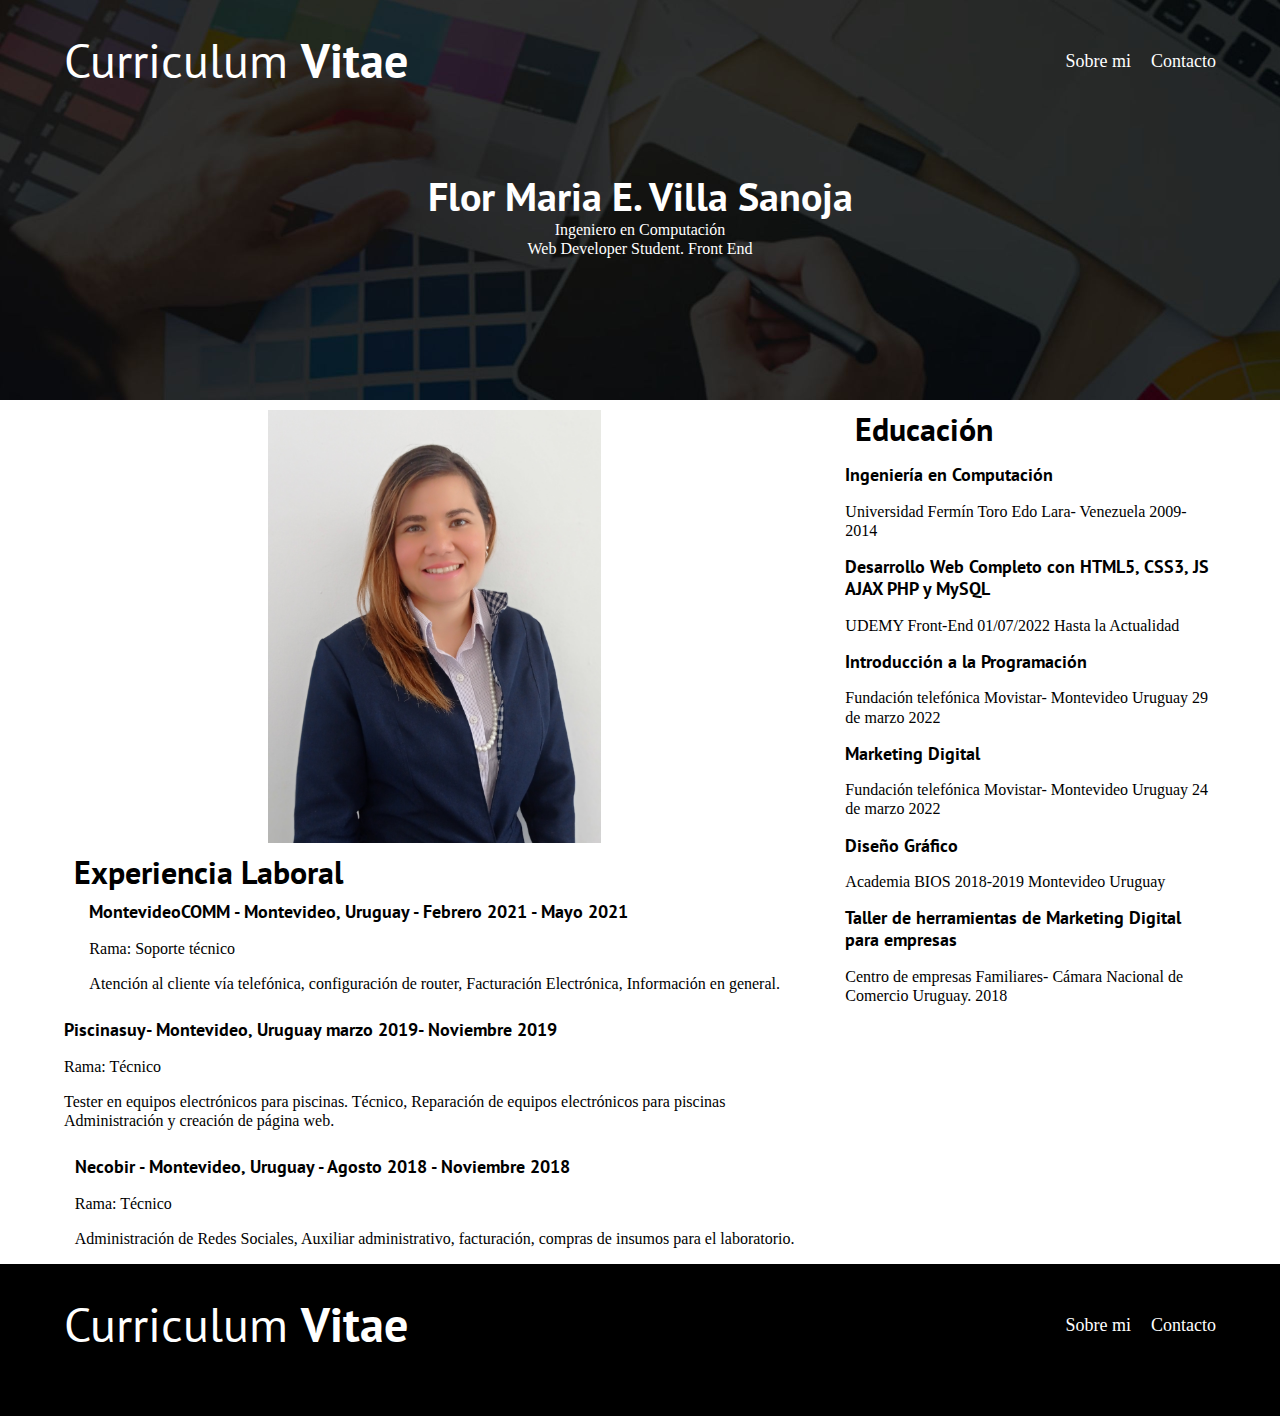
<file: index.html>
<!DOCTYPE html>
<html lang="en">
<head>
    <meta charset="UTF-8">
    <meta http-equiv="X-UA-Compatible" content="IE=edge">
    <meta name="viewport" content="width=device-width, initial-scale=1.0">
    <title>BlogDeCafé</title>
    
    
<!--prefetch mejora el performance de la pag-->
<link rel="prefetch" href="nosotros.html" as="document">

<!--preload-->
<link rel="preload" href="css/normalize.css" as="style">
<link rel="stylesheet" href="css/normalize.css">

<link rel="preload" href="https://fonts.googleapis.com/css2?family=Open+Sans&family=PT+Sans:ital,wght@0,700;1,
    400&display=swap" rel="stylesheet" as="font">
<link href="https://fonts.googleapis.com/css2?family=Open+Sans&family=PT+Sans:ital,wght@0,700;1,
    400&display=swap" rel="stylesheet">
    
<link rel="preload" href="css/style.css" as="style">
<link rel="stylesheet" href="css/style.css">

</head>
<body>
    <header class="header">
         <div class="contenedor">
              <div class="barra">
                 <a class="logo" href="index.html">
                    <h1 class="logo__nombre">Curriculum <span class="logo__bold">Vitae</span></h1>
                  </a>
                  <nav class="navegacion">
                      <a href="nosotros.html" class="navegacion__enlace">Sobre mi</a>
                      <a href="contacto.html" class="navegacion__enlace">Contacto</a>
                  </nav>
              </div>    
         </div>

         <div class="header__texto">
              <h2 class="no-margin-e">Flor Maria E. Villa Sanoja</h2>
              <p class="no-margin-e">Ingeniero en Computación</p>
              <p class="no-margin-e">Web Developer Student. Front End</p>
         </div>
    </header>

    <div class="contenedor contenido-principal">
        <main class="blog">
            <h3></h3>

            <article class="entrada">
                <div class="entrada_imagen">
                    <picture>
                       <source loading="lazy" srcset="img/img/img/florperfil.jpg" type="image/webp">
                       <img loading="lazy" src="img/img/img/florperfil.jpg" alt="imagen blog">
                    </picture>
                </div>

            </article>
    
        
          <aside class="sidebar">
            <h3>Experiencia Laboral</h3>
            <article class="entrada">

                <div class="entrada__contenido">
                    <h4 class="no-margin"> MontevideoCOMM - Montevideo,  Uruguay - Febrero 2021 - Mayo 2021 </h4>
                    <p>Rama: Soporte técnico</p>
                    <p>Atención al cliente vía telefónica, configuración de router, Facturación Electrónica, Información en general.</p>
                </div>
            </article>
           
            
             <article class="entrada">

                <div class="entrada__contenido">
                    <h4 class="no-margin"> Piscinasuy- Montevideo, Uruguay marzo 2019- Noviembre 2019 </h4>
                    <p>Rama: Técnico</p>
                    <p>Tester en equipos electrónicos para piscinas. Técnico, Reparación de equipos electrónicos para piscinas 
                    Administración y creación de página web.</p>
                   
                </div>
             </article>

             <article class="entrada">

                <div class="entrada__contenido">
                    <h4 class="no-margin"> Necobir - Montevideo,  Uruguay - Agosto 2018 - Noviembre 2018 </h4>
                    <p>Rama: Técnico</p>
                    <p>Administración de Redes Sociales, Auxiliar  administrativo, facturación, compras de insumos para el laboratorio.
                    </p>
                   
                </div>
             </article>
            </aside>
         </main>


         <aside class="sidebar">
            <h3> Educación</h3>
            <ul class="cursos no-padding">

                <li class="widget-cursos"> 
                    <h4 class="no-margin"> Ingeniería en Computación</h4>
                    <p> Universidad Fermín Toro Edo Lara- Venezuela 2009-2014</p> 
                    
                </li>

                <li class="widget-cursos"> 
                    <h4 class="no-margin"> Desarrollo Web Completo con HTML5, CSS3, JS AJAX PHP y MySQL
                    </h4>
                    <p> UDEMY Front-End 01/07/2022 Hasta la Actualidad</p> 
                   
                </li> 

                <li class="widget-cursos"> 
                    <h4 class="no-margin"> Introducción a la Programación
                    </h4>
                    <p> Fundación telefónica Movistar- Montevideo Uruguay 29 de marzo 2022
                    </p> 
                   
                </li> 

                <li class="widget-cursos"> 
                    <h4 class="no-margin"> Marketing Digital
                    </h4>
                    <p> Fundación telefónica Movistar- Montevideo Uruguay 24 de marzo 2022
                    </p> 
                   
                </li> 

                <li class="widget-cursos"> 
                    <h4 class="no-margin"> Diseño Gráfico</h4>
                    <p> Academia BIOS 2018-2019 Montevideo Uruguay</p> 
                   
                </li> 

                <li class="widget-cursos"> 
                    <h4 class="no-margin">Taller de herramientas de Marketing Digital para empresas
                    </h4>
                    <p>Centro de empresas Familiares- Cámara Nacional de Comercio Uruguay. 2018</p> 
                   
                </li> 


            </ul>
         </aside>
    </div>
    
    <footer class="footer">
        <div class="contenedor">
            <div class="barra">
                <a class="logo" href="index.html">
                   <h1 class="logo__nombre">Curriculum <span class="logo__bold">Vitae</span></h1>
                 </a>
                 <nav class="navegacion">
                     <a href="nosotros.html" class="navegacion__enlace">Sobre mi</a>
                    
                     <a href="contacto.html" class="navegacion__enlace">Contacto</a>
                 </nav>
             </div>    
        </div>

    </footer>
    <script src="js/modernizr.js"></script>
</body>
</html>
</file>
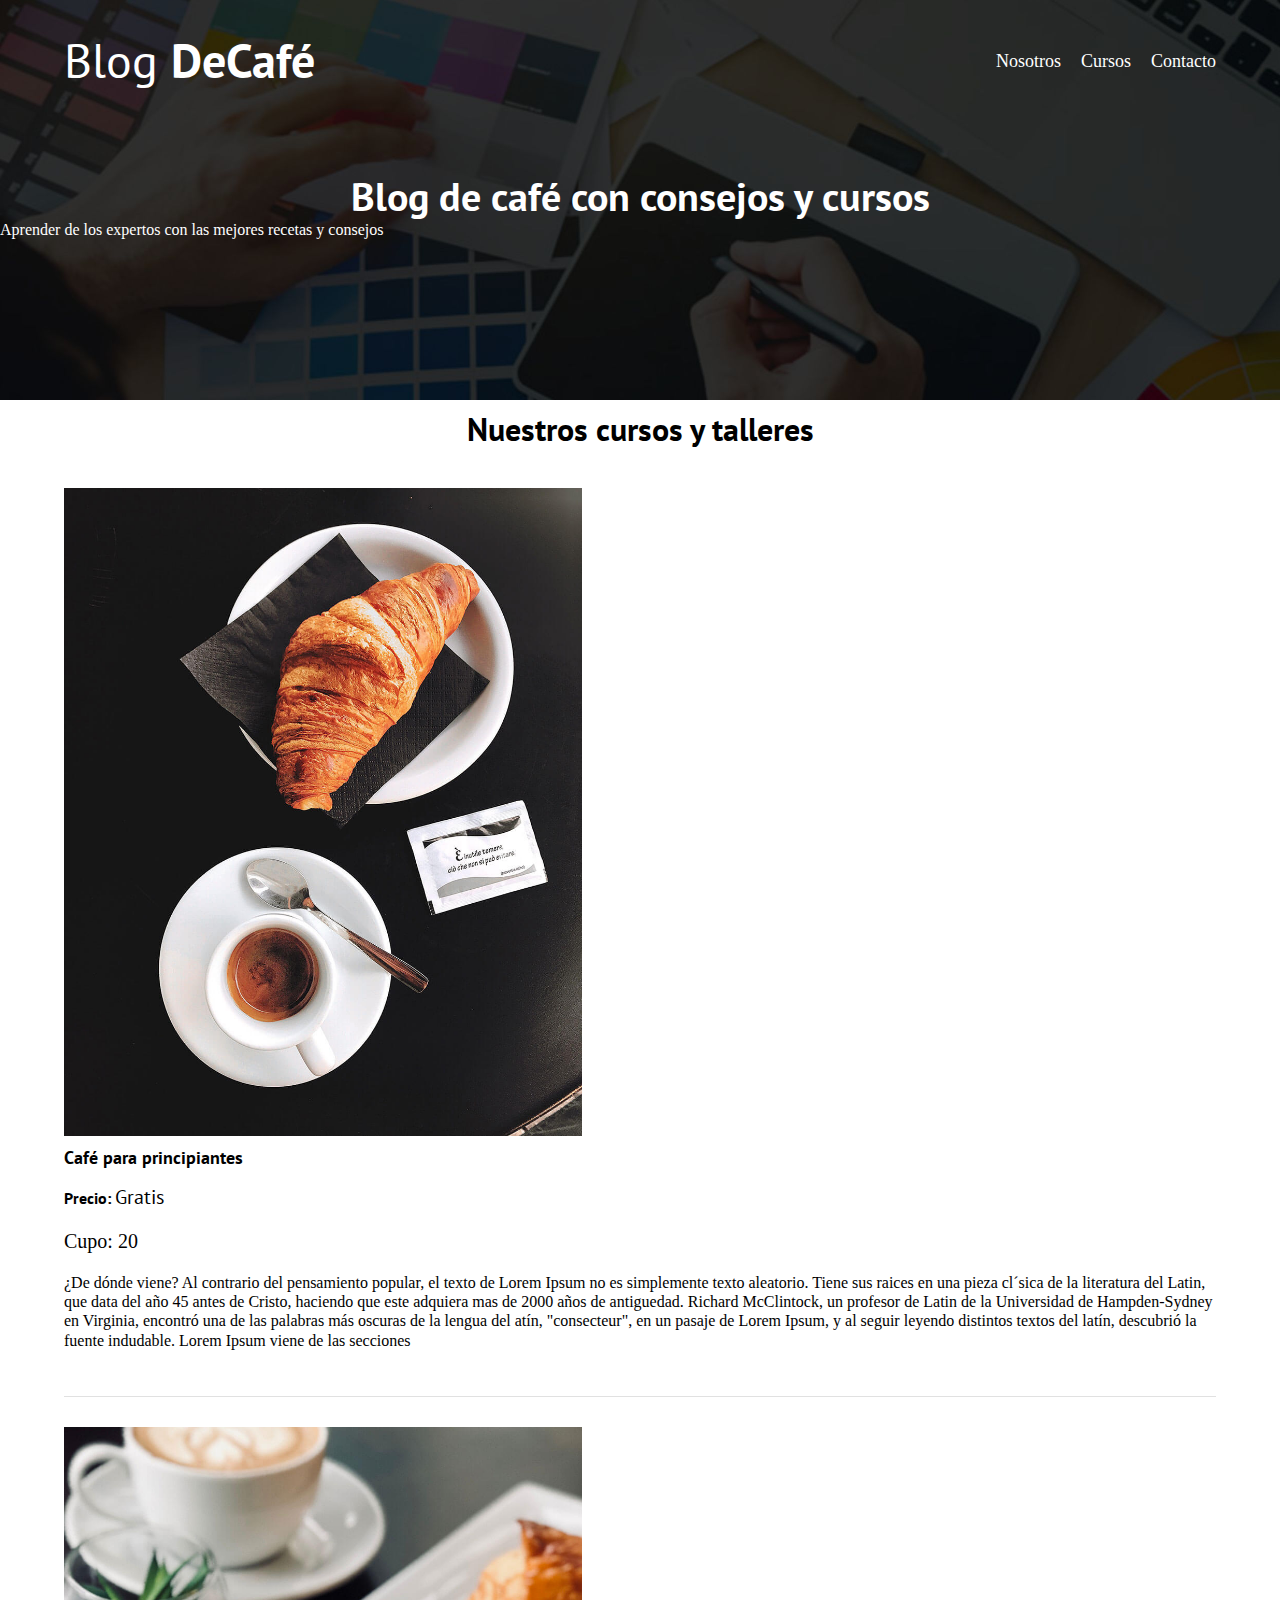
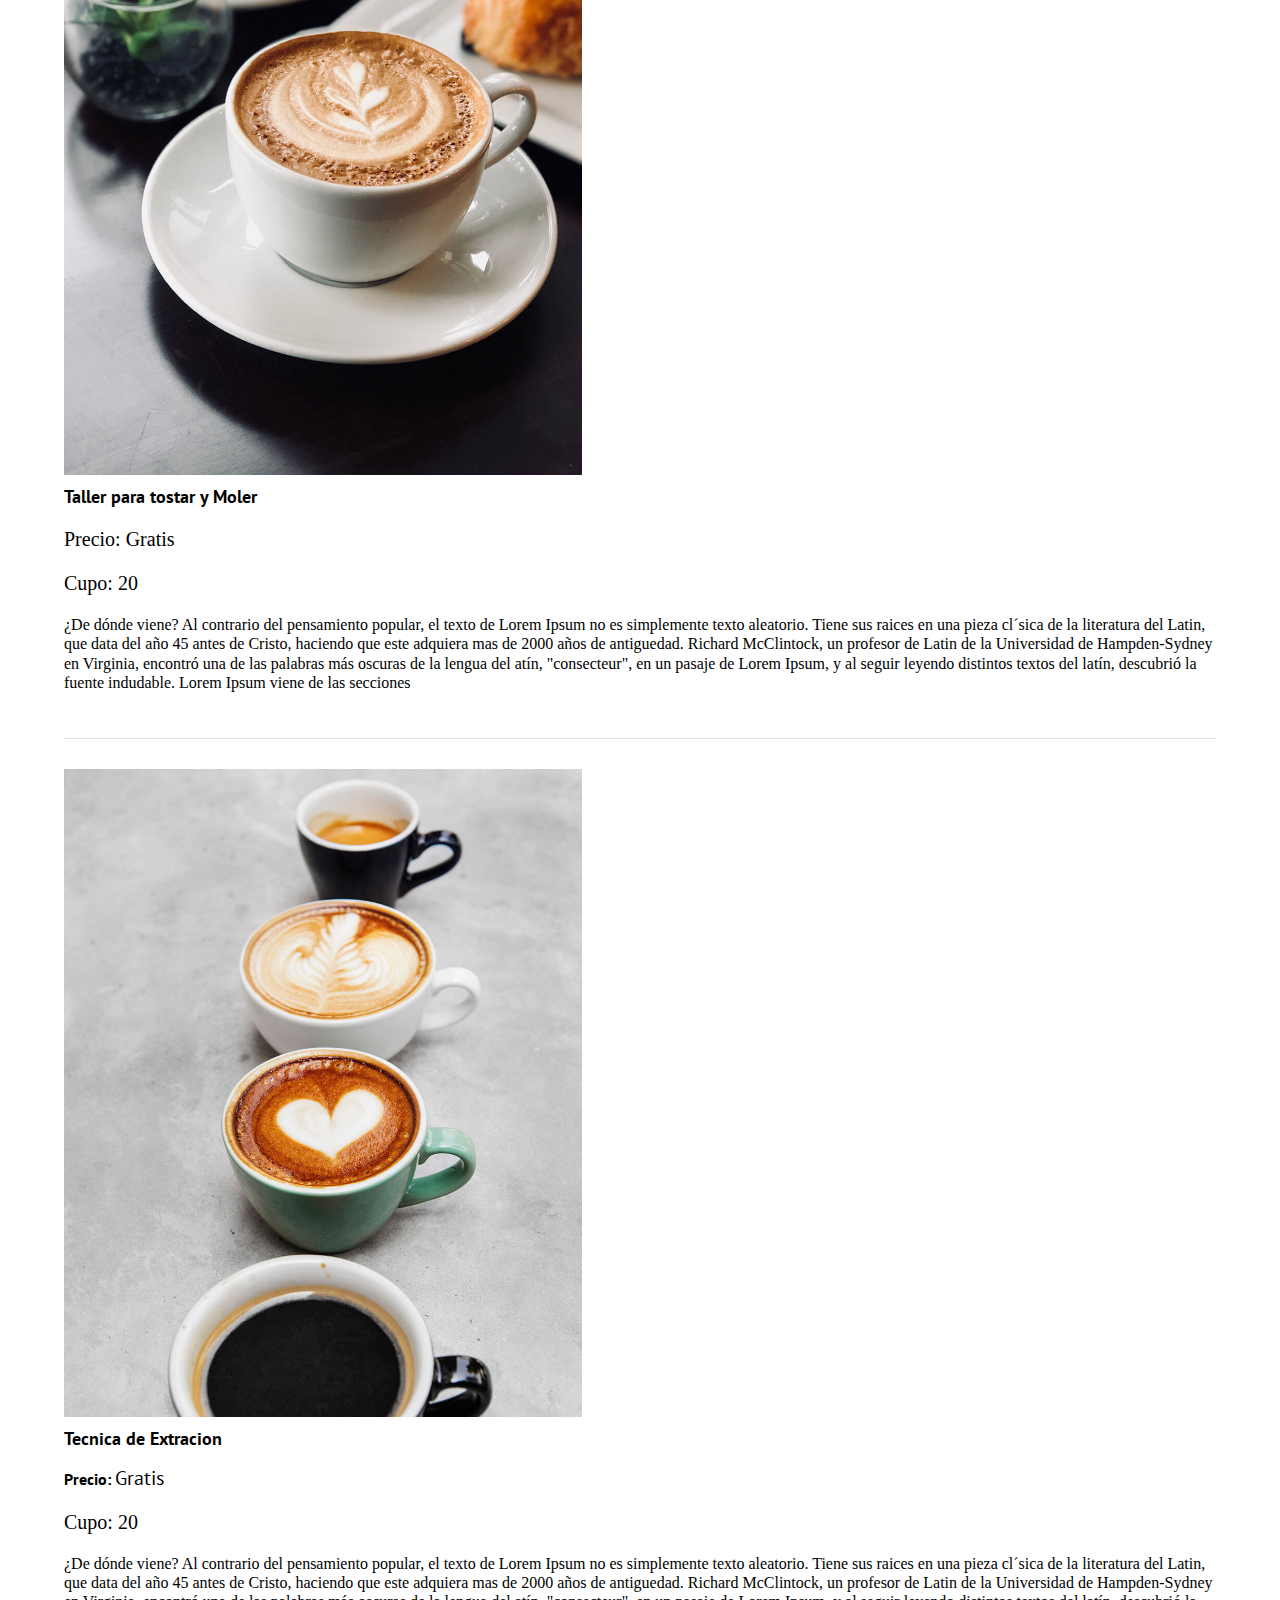
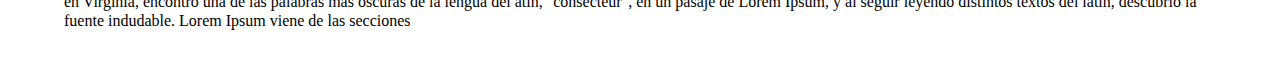
<file: cursos.html>
<!DOCTYPE html>
<html lang="en">
<head>
    <meta charset="UTF-8">
    <meta http-equiv="X-UA-Compatible" content="IE=edge">
    <meta name="viewport" content="width=device-width, initial-scale=1.0">
    <title>BlogDeCafé</title>
    <link rel="stylesheet" href="css/normalize.css">
    <link href="https://fonts.googleapis.com/css2?family=Open+Sans&family=PT+Sans:ital,wght@0,700;1,
    400&display=swap" rel="stylesheet">
    <link rel="stylesheet" href="css/style.css">

</head>
<body>
    <header class="header">
         <div class="contenedor">
              <div class="barra">
                 <a class="logo" href="index.html">
                    <h1 class="logo__nombre">Blog <span class="logo__bold">DeCafé</span></h1>
                  </a>
                  <nav class="navegacion">
                      <a href="nosotros.html" class="navegacion__enlace">Nosotros</a>
                      <a href="cursos.html" class="navegacion__enlace">Cursos</a>
                      <a href="contacto.html" class="navegacion__enlace">Contacto</a>
                  </nav>
              </div>    
         </div>

         <div class="header__texto">
              <h2 class="no-margin">Blog de café con consejos y cursos</h2>
              <p class="no-margin">Aprender de los expertos con las mejores recetas y consejos</p>
         </div>
    </header>

    <main class="contenedor">
        <h3 class="centrar-texto">Nuestros cursos y talleres</h3>

        <div class="curso">
            <div class="curso__imagen">
                <img src="img/img/img/curso1.jpg" alt="imagen del curso">
            </div>
            
            <div class="curso__informacion">
                <h4 class="no-margin"> Café para principiantes</h4>
                <p class="widget-curso__label">Precio:
                    <span class="curso__info">Gratis</span>
                </p>
                <p class="curso__label">Cupo:
                   <span class="curso__info">20</span>
                </p>
                <p class="curso__descripcion">
                    ¿De dónde viene?
                    Al contrario del pensamiento popular, 
                    el texto de Lorem Ipsum no es simplemente texto aleatorio.
                    Tiene sus raices en una pieza cl´sica de la literatura del Latin, 
                    que data del año 45 antes de Cristo, haciendo que este adquiera mas de 2000 años 
                    de antiguedad. Richard McClintock, un profesor de Latin de la Universidad de
                    Hampden-Sydney en Virginia, encontró una de las palabras más oscuras de la lengua del 
                    atín, "consecteur", en un pasaje de Lorem Ipsum, y al seguir leyendo distintos textos
                    del latín, descubrió la fuente indudable. Lorem Ipsum viene de las secciones
                    
                </p>
            </div><!--curso info-->
         </div><!--curso-->


         <div class="curso">
            <div class="curso__imagen">
                <img src="img/img/img/curso2.jpg" alt="imagen del curso">
            </div>
            
            <div class="curso__informacion">
                <h4 class="no-margin"> Taller para tostar y Moler</h4>
                <p class="curso__label">Precio:
                    <span class="curso__info">Gratis</span>
                </p>
                <p class="curso__label">Cupo:
                   <span class="curso__info">20</span>
                </p>
                <p class="curso__descripcion">
                    ¿De dónde viene?
                    Al contrario del pensamiento popular, 
                    el texto de Lorem Ipsum no es simplemente texto aleatorio.
                    Tiene sus raices en una pieza cl´sica de la literatura del Latin, 
                    que data del año 45 antes de Cristo, haciendo que este adquiera mas de 2000 años 
                    de antiguedad. Richard McClintock, un profesor de Latin de la Universidad de
                    Hampden-Sydney en Virginia, encontró una de las palabras más oscuras de la lengua del 
                    atín, "consecteur", en un pasaje de Lorem Ipsum, y al seguir leyendo distintos textos
                    del latín, descubrió la fuente indudable. Lorem Ipsum viene de las secciones
                    
                </p>
            </div><!--curso info-->
         </div><!--curso-->
         
         
         <div class="curso">
            <div class="curso__imagen">
                <img src="img/img/img/curso3.jpg" alt="imagen del curso">
            </div>
            
            <div class="curso__informacion">
                <h4 class="no-margin"> Tecnica de Extracion</h4>
                <p class="widget-curso__label">Precio:
                    <span class="curso__info">Gratis</span>
                </p>
                <p class="curso__label">Cupo:
                   <span class="curso__info">20</span>
                </p>
                <p class="curso__descripcion">
                    ¿De dónde viene?
                    Al contrario del pensamiento popular, 
                    el texto de Lorem Ipsum no es simplemente texto aleatorio.
                    Tiene sus raices en una pieza cl´sica de la literatura del Latin, 
                    que data del año 45 antes de Cristo, haciendo que este adquiera mas de 2000 años 
                    de antiguedad. Richard McClintock, un profesor de Latin de la Universidad de
                    Hampden-Sydney en Virginia, encontró una de las palabras más oscuras de la lengua del 
                    atín, "consecteur", en un pasaje de Lorem Ipsum, y al seguir leyendo distintos textos
                    del latín, descubrió la fuente indudable. Lorem Ipsum viene de las secciones
                    
                </p>
            </div><!--curso info-->
         </div><!--curso-->


    </main>
    </footer>
</body>
</html>
</file>
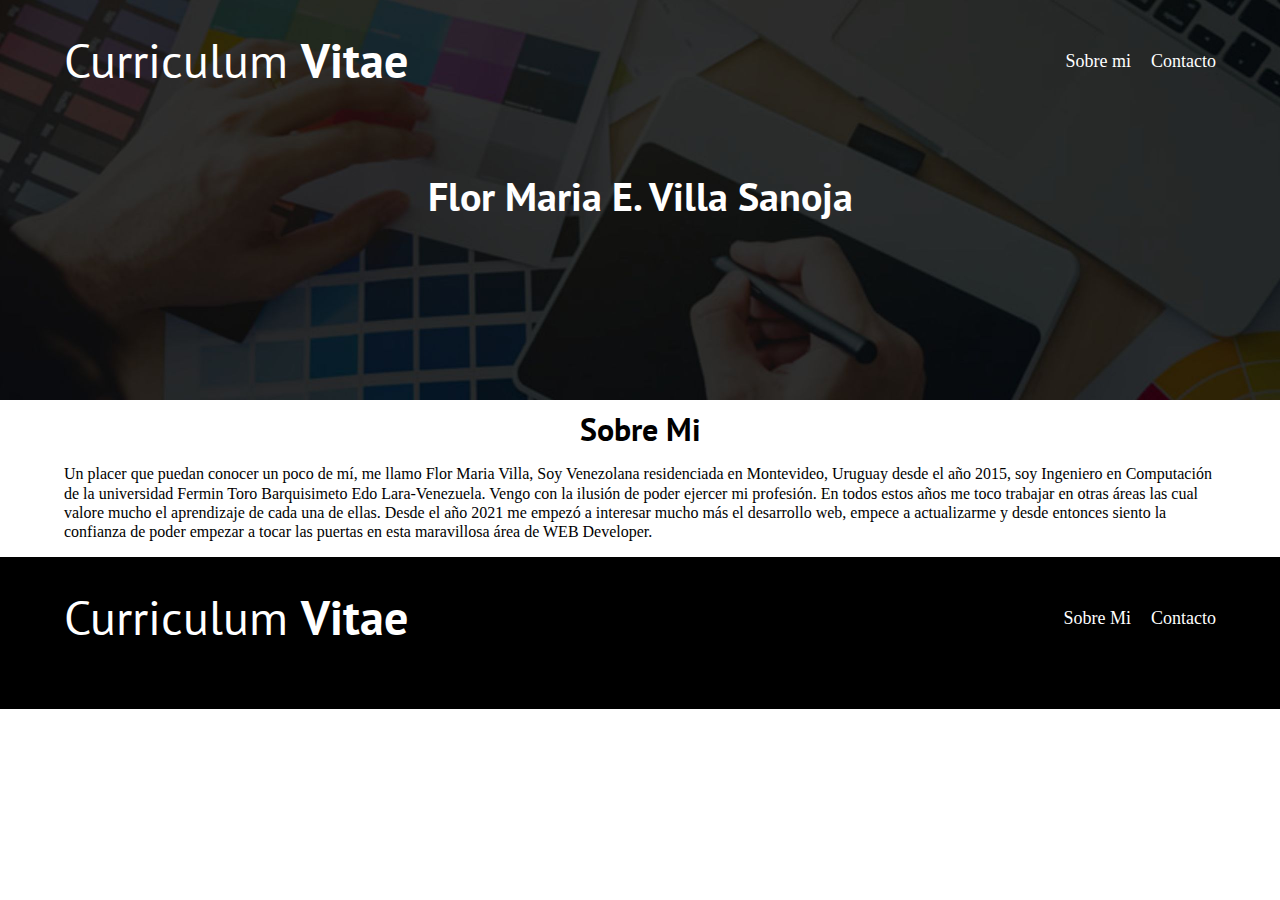
<file: nosotros.html>
<!DOCTYPE html>
<html lang="en">
<head>
    <meta charset="UTF-8">
    <meta http-equiv="X-UA-Compatible" content="IE=edge">
    <meta name="viewport" content="width=device-width, initial-scale=1.0">
    <title>Curriculum</title>
    <link rel="stylesheet" href="css/normalize.css">
    <link href="https://fonts.googleapis.com/css2?family=Open+Sans&family=PT+Sans:ital,wght@0,700;1,
    400&display=swap" rel="stylesheet">
    <link rel="stylesheet" href="css/style.css">

</head>
<body>
    <header class="header">
         <div class="contenedor">
              <div class="barra">
                 <a class="logo" href="index.html">
                    <h1 class="logo__nombre">Curriculum <span class="logo__bold">Vitae</span></h1>
                  </a>
                  <nav class="navegacion">
                      <a href="nosotros.html" class="navegacion__enlace">Sobre mi</a>
            
                      <a href="contacto.html" class="navegacion__enlace">Contacto</a>
                  </nav>
              </div>    
         </div>

         <div class="header__texto">
              <h2 class="no-margin">Flor Maria E. Villa Sanoja</h2>
              <p class="no-margin"></p>
         </div>
    </header>

    <main class="contenedor">
       <h3 class="centrar-texto">Sobre Mi</h3>
       <div class="sobre-nosotros">
    
          <div class="sobre-nosotros__texto">
            <p> Un placer que puedan conocer un poco de mí, me llamo Flor Maria Villa, Soy Venezolana residenciada en Montevideo, Uruguay desde el año 2015, soy Ingeniero en Computación de la universidad Fermin Toro Barquisimeto Edo Lara-Venezuela. Vengo con la ilusión de poder ejercer mi profesión. En todos estos años me toco trabajar en otras áreas las cual valore mucho el aprendizaje de cada una de ellas.

                Desde el año 2021 me empezó a interesar mucho más el desarrollo web, empece a actualizarme y desde entonces siento la confianza de poder empezar a tocar las puertas en esta maravillosa área de WEB Developer. 
            </p>
                
               
          </div>
       </div>
       
    </main>
    
    <footer class="footer">
        <div class="contenedor">
            <div class="barra">
                <a class="logo" href="index.html">
                   <h1 class="logo__nombre">Curriculum <span class="logo__bold">Vitae</span></h1>
                 </a>
                 <nav class="navegacion">
                     <a href="nosotros.html" class="navegacion__enlace">Sobre Mi</a>
                    
                     <a href="contacto.html" class="navegacion__enlace">Contacto</a>
                 </nav>
             </div>    
        </div>

    </footer>
</body>
</html>
</file>
<file: css/style.css>
:root{
     --fuenteHeading: 'PT Sans', sans-serif;
     --fuenteParrafos:'Open Sans' sans-serif;

     --primero: #784d3c;
     --blanco:#ffffff;
     --negro:#000000;
     --gris:#e1e1e1;
}
html{
     box-sizing: border-box;
     font-size: 62.5%; /*1 rem= 10px*/
}
*, *:before, *::after{
     box-sizing: inherit;
}
body{
      font-family: var(--fuenteParrafos);
      font-size: 1.6rem;
      line-height: 2;
}
/**Globales**/
.contenedor{
      width: min(90%, 120rem);
      margin: 0 auto;
}
a{
     text-decoration: none;
}
h1, h2, h3, h4{
     font-family: var(--fuenteHeading);
     line-height: 1.2;
}

h1{
     font-size: 4.8rem;
}
h2{
     font-size: 4rem;
}

h3{
     font-size: 3.2rem;
     margin: 1rem;
}

h4{
     
     font-size: 1.8rem;
     text-align: left;

}

p{
     text-align: left;
     line-height: 1.2;

}

img{
     max-width: 45%;
     
     margin: 0%;
}
/**Utilidades**/
.no-margin{
     margin: 0;
     
}
.no-margin-e{
     margin: 0;
     display: flex;
     justify-content: center;
     
}
.no-padding{
     padding: 0;
}
.centrar-texto{
     text-align: center;
}
/**Header* imagen centrada*/
.webp .header{
     background-image: url(..img/img/img/bannercurriculo1.jpg);
}
.no-webp .header{
     background-image: url(..img/img/img/bannercurriculo1.jpg);
}

.header{

     flex-direction: column;
    display: flex;
    background-image: url(../img/img/img/bannercurriculo1.jpg);
    height: 40rem;
    background-size: cover;
    background-repeat: no-repeat;
    background-position: center center ;
}
.header__texto{
     text-align: center;
     color: var(--blanco);
     justify-content: center;
     margin-top: 5rem;
   
}

/*@media(min-width:768px){
     .header__texto{
          margin-top: 15rem;
     }
}*/

@media(min-width:768px){
    .barra{
      display: flex;
      justify-content: space-between;
      align-items: center; 
     }
}
.logo{
     color: var(--blanco);

}
.logo__nombre{
     font-weight: 400;

}
.logo__bold{
     font-weight: 700;
}
@media(min-width:768px){
     .navegacion{
          display: flex;
          gap: 2rem;
     }
}
.navegacion__enlace{
     display: block;
     text-align: center;
     font-size:1.8rem;
     color: var(--blanco);

}
@media(min-width:768px){
     .contenido-principal{
         display: grid;
         grid-template-columns: 2fr 1fr;
         column-gap: 4rem; 
     }
}
.entrada{
    
     border-bottom: 0px solid var(--gris);
     margin-bottom: 1rem;
     display:flex;
     justify-content: center;
     flex-direction: column;
     align-items: center;
}

picture{
     display: flex;
     justify-content: center;
     align-items: center;
}




.entrada:last-of-type{
     border: none;
     margin-bottom: 0;
}
.boton{
     display: block;
     font-family: var(--fuenteHeading);
     color: var(--blanco);
     text-align: center;
     padding: 1rem 3rem;
     font-size: 1.8rem;
     text-transform: uppercase;
     font-weight: 700;
     margin-bottom: 2rem;
     border: none;
}
@media (min-width:768px){
     .boton{
          display: inline-block;
     }
}
.boton:hover{
     cursor: pointer;
}
.boton--primario{
     background-color: var(--negro);
}
.boton--secundario{
     background-color: var(--primero);
}
.cursos{
     list-style: none;
}
.widget-curso {
     border-bottom: 1px solid var(--gris);
     margin-bottom: 2rem;

}
.widget-curso:last-of-type{
     border: none;
     margin-bottom: 0;
}
.widget-curso__label{
     font-family: var(--fuenteHeading);
     font-weight: bold;

}
.widget-curso__info{
     font-weight: normal;

}

.widget-curso__label 
.widget-curso__info{
font-size: 2rem;
}
.footer{
     background-color: var(--negro);
     padding-bottom: 3rem;
     margin: top 4rem ;
}
/**sobre nosotros**/
@media (min-width:768) {
     .sobre-nosotros{
          align-items: center;
          display: grid;
          grid-template-columns: repeat(2, 1fr);
          column-gap: 2rem;
     }
}
.sobre-nosotros__imagen
.sobre-nosotros__texto{
   flex-basis: 50%;
   align-items: center;
}
}
.sobre-nosotros{
     display: grid;
     grid-template-columns: repeat(2,1fr);
     column-gap: 2rem;
}
/**cursos*/
.curso{
     padding: 3rem 0;
     border-bottom: 1px solid var(--gris);
}
@media (min-width:768) {
     .curso{
          display: grid;
          grid-template-columns: repeat(1, 2fr);
          column-gap: 2rem;
     }
}
.curso:last-of-type{
       border: none;
}
.curso-label{
     font-family: var(--fuenteHeading);
     font-weight:bold ;
}
.curso__info{
     font-weight: normal;
}
.curso__label,
.curso__info{
    font-size: 2rem;
}
/**Contacto**/
.contacto-bg{
     background-image: url(..img/img/img/contacto.jpg);
      height: 40rem;
      background-size: cover;
      background-repeat: no-repeat;          
}

.formulario{
     background-color: var(--blanco);
     margin: -5rem auto 0 auto;
     width: 95%;
     padding: 5rem;
}
.campo{
     display: flex;
     margin-bottom: 2rem;
}
.campo__label{
     flex: 0 0 9rem;
     text-align: right;
     padding-right: 2rem;
}
.campo__field{
     flex: 1;
    
}
.campo__field--textarea{
   height: 20rem;
}
</file>
